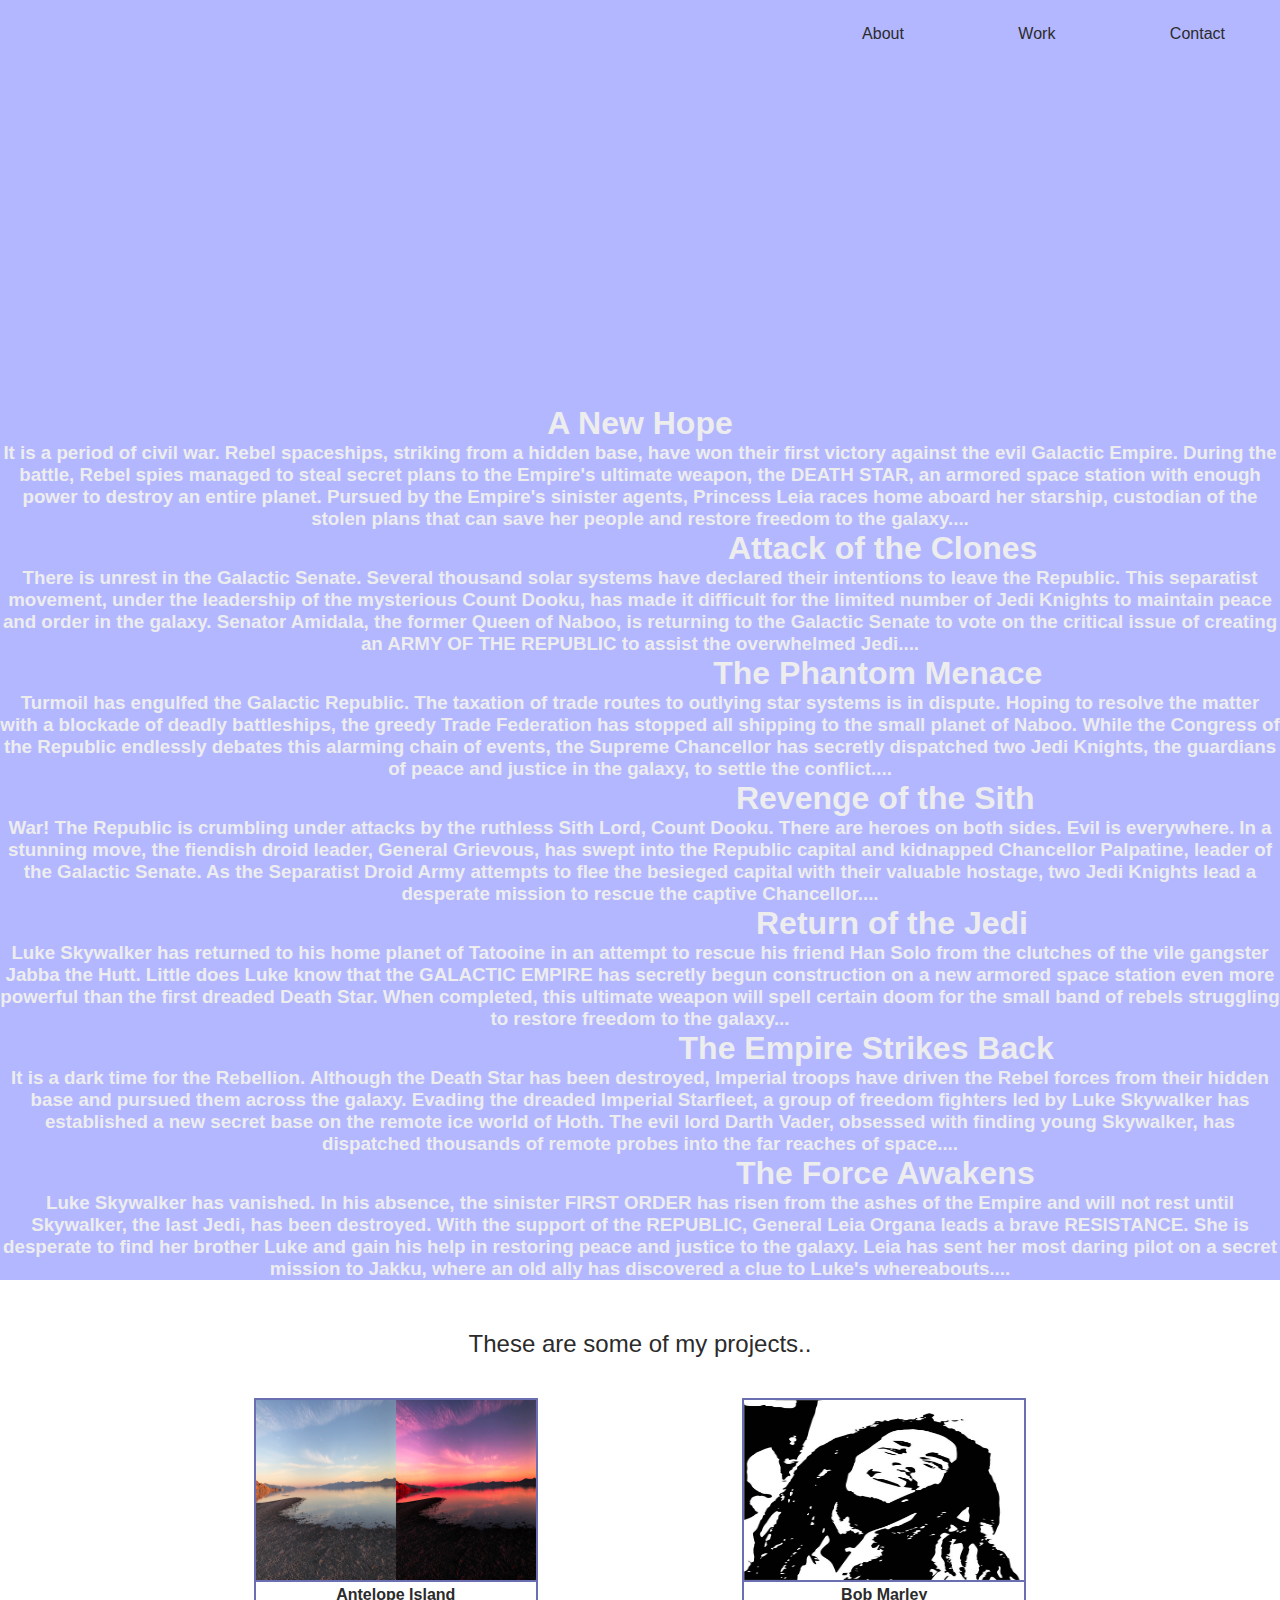
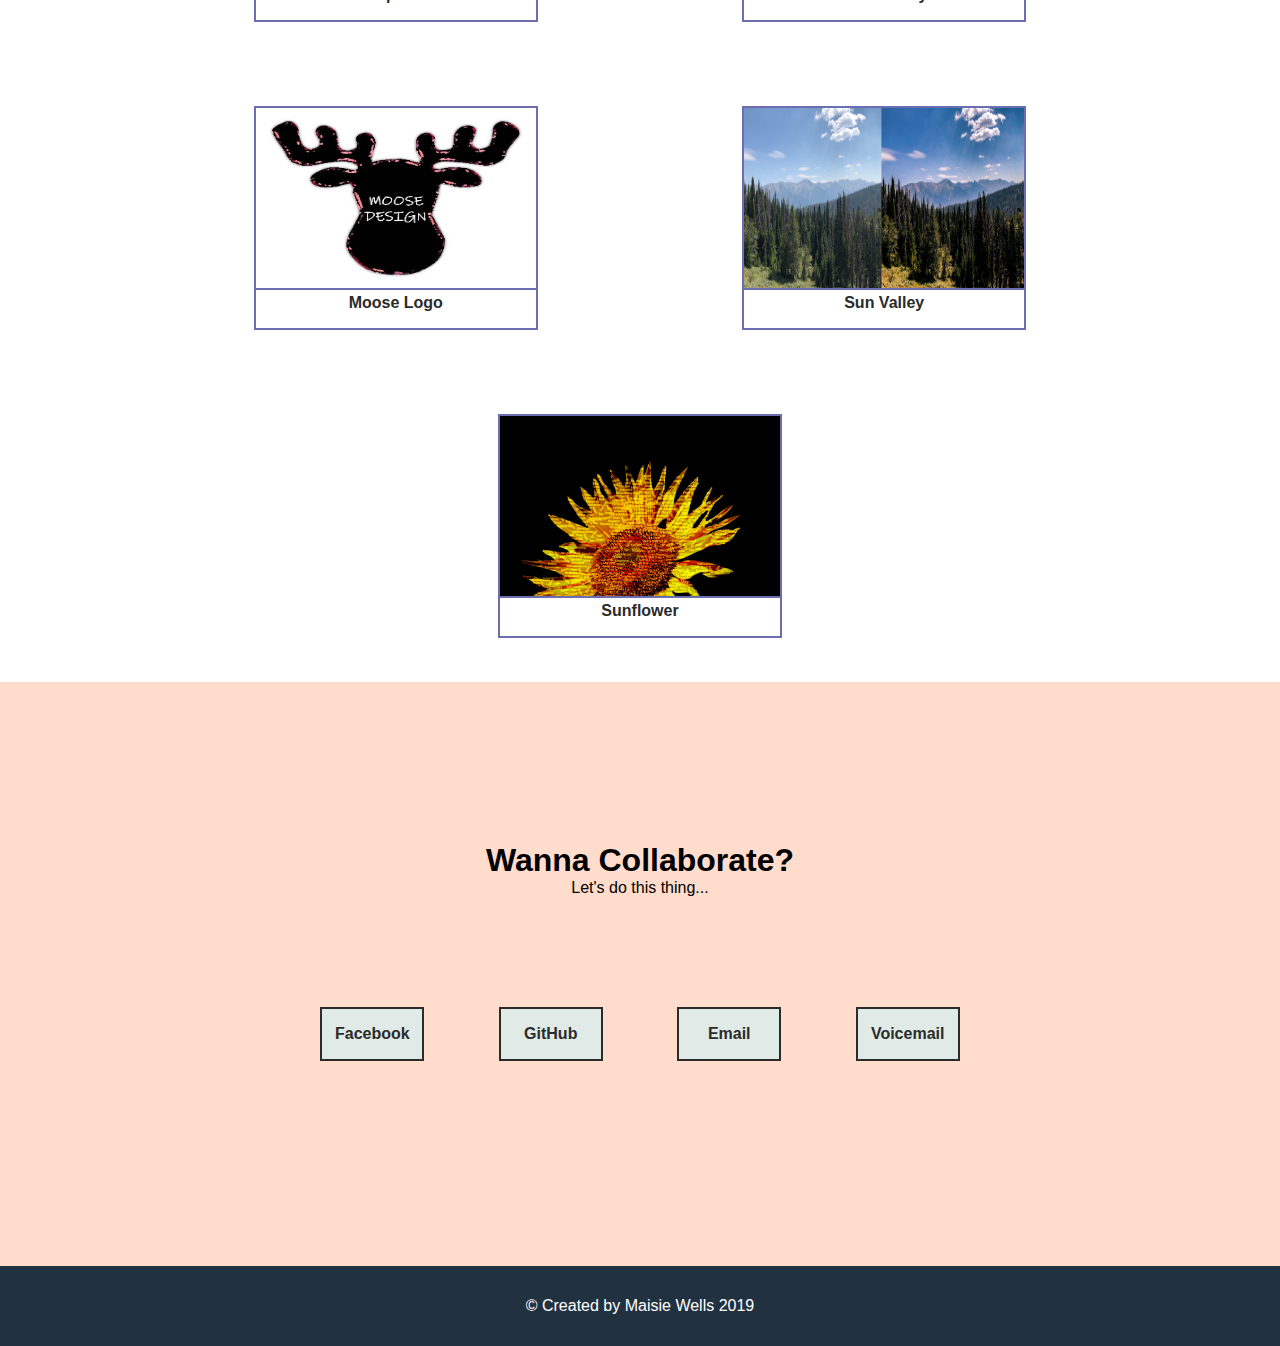
<file: index.html>
<!doctype html>

<html lang="en">
<head>
  <meta charset="utf-8">

  <title>Maisie's Personal Portfolio</title>
  <meta name="description" content="Maisie's Personal Portfolio">
  <meta name="author" content="SitePoint">

  <link rel="stylesheet" href="./main.css">

</head>

<body>
    <nav>
        <ul id='navbar'>
          <li><a href="#welcome-section">About</a></li>
          <li><a href="#projects">Work</a></li>
          <li><a href="#contact">Contact</a></li>
        </ul>
      </nav>

      <div id="welcome-section" class="intro">

        <!-- <h1 class="title">Hey I'm Maisie</h1>
        <p class="crawl">A Web Developer</p> -->
        <div class="starwars">

        </div>



      </div>
      <div id="projects" class="work">
        <h2 class="work-header">These are some of my projects..</h2>
        <a href="https://10778648.wixsite.com/maisiewells" target="_blank" class="project project-tile">
          <img class="project-pic" src="./pictures/antelopeisland.jpg" alt="antelope island">
          <div class="project-title">Antelope Island</div>
        </a>
        <a href="https://10778648.wixsite.com/maisiewells" target="_blank" class="project project-tile">
          <img class="project-pic" src="./pictures/bob marley vectorize.jpg" alt="Bob Marley">
          <div class="project-title"> Bob Marley</div>
        </a>
        <a href="https://10778648.wixsite.com/maisiewells" target="_blank" class="project project-tile">
          <img class="project-pic" src="./pictures/moose logo color.jpg" alt="moose logo">
          <div class="project-title">Moose Logo</div>
        </a>
        <a href="https://10778648.wixsite.com/maisiewells" target="_blank" class="project project-tile">
          <img class="project-pic" src="./pictures/sun valley.jpg" alt="sun valley">
          <div class="project-title">Sun Valley</div>
        </a>
        <a href="https://10778648.wixsite.com/maisiewells" target="_blank" class="project project-tile">
          <img class="project-pic" src="./pictures/subway art.jpg" alt="sunflower">
          <div class="project-title">Sunflower</div>
        </a>

      </div>
      <div id="contact" class="contact">
        <div class="header">
          <h1>Wanna Collaborate?</h1>
          <p>Let's do this thing...</p>
        </div>
        <a href="https://www.facebook.com/doterra/" target="_blank" class="contact-details">Facebook</a>
        <a id='profile-link' href="https://github.com/maisiejwells" target="_blank" class="contact-details">GitHub</a>
        <a href="sweetsunshine@gmail.com" class="contact-details">Email</a>
        <a href="tel:876-983-4102" class="contact-details">Voicemail</a>
      </div>
      <footer>
        <p>&copy; Created by <a target="_blank">Maisie Wells 2019</a></p>
      </footer>

<script src="./main.js" type="module"></script>
<!-- <script src="https://cdn.freecodecamp.org/testable-projects-fcc/v1/bundle.js"></script> -->

</body>
</html>
</file>
<file: main.css>
html,
body {

  font-family: 'Open Sans', sans-serif;
  text-align: center;

}

* {
  margin: 0;
  padding: 0;
  /* display: flex; */
  border: 0px;

}

.intro {

  top: 0;
  background: #B3B7FF;
 min-height: 70vh;
 padding-top: -600vh;
margin-top: -00px;

}
.starwars {
display: flex;
flex-wrap: wrap;
justify-content: space-around;
align-content:space-between;
min-height: 55vh;
padding-top: 45vh;
background-color: #B3B7FF;
color: #ededed;

}
.tile {
width: 400px;
height: 340px;
/* border: 2px solid yellow */
text-align: center;
border: solid 1px black;
margin-bottom: 30px;


/* color:red;
    background:#f0f0f0;
    width:100%;
    height:120px;
    line-height:120px;
    overflow:hidden;
    position:relative; */
}
  /* @keyframes slide {
    from { top:100%; transform: translate(0, 0); }
    to { top: -100%; transform: translate(-100%, 0); }
  }
  @-webkit-keyframes slide {
    from { top:100%; transform: translate(0, 0); }
    to { top: -100%; transform: translate(-100%, 0); }
  } */
/* .crawl {
  position:absolute;
  top:0;
  white-space: nowrap;
  height:120px;
  font-size:15px;
  animation-name: slide;
  animation-duration: 30s;
  animation-timing-function: linear;
  animation-iteration-count: infinite;
  -webkit-animation-name: slide;
  -webkit-animation-duration: 30s;
  -webkit-animation-timing-function:linear;
  -webkit-animation-iteration-count: infinite;
} */

.intro p {
  color: #2B2B2B;

}

nav ul {
  text-align: right;
  position: fixed;
  width: 100%;
  background-color: #B3B7FF;
}

nav ul li {
  display: inline-block;
  margin: 55px;
  margin-bottom: 15px;
  margin-top: 25px;
}

nav ul li a {
  color: #2B2B2B;
  text-decoration: none;
}

nav ul li a:hover {
  color: #2B2B2B;
}

.work {
  padding-top: 60px;
  margin-top: -60px;

}

.work .work-header {
  margin-top: 50px;
  color: #2B2B2B;
  font-weight: normal;
}

.project {
  text-decoration: none;
  color: #2B2B2B;
  display: inline-block;
  overflow: hidden;
  border: 2px solid #6B6FB2;
  height: 220px;
  width: 280px;
  margin: 40px 100px;

}

.project-pic {
  width: 100%;
  height: 180px;
  border-bottom: 2px solid #6B6FB2;
}

.project-title {
  font-weight: bold;
}

.show-all {
  text-decoration: none;
  display: block;
  width: 200px;
  height: 30px;
  margin: 20px auto 90px;
   background: #FFFFFF;
  color: #2B2B2B;
  font-weight: bold;
  font-size: 1em;
  border: 2px solid #2B2B2B;
  border-radius: 4px;
  cursor: pointer;
  padding-top:10px;
}


.show-all:hover {
  background: #FFFFFF;
  color: #FFDCCC;
}

@media only screen and (max-width: 500px) {
  nav ul {
    text-align: center;
  }
  nav ul li {
    margin: 20px;
  }
  .project {
    margin: 40px 0;
  }
}

.contact {
  background: #FFDCCC;
  padding-bottom: 160px;
}

.header {
  padding: 160px 0 110px;
}

.contact-details {
  display: inline-block;
  font-weight: bold;
  margin: 0 35px 45px 35px;
  list-style-type: none;
  border: 2px solid #2B2B2B;
  /* border-radius: 50%; */
  width: 100px;
  height: 50px;
  line-height: 50px;
  background: #e0ebe8;
  color: #2B2B2B;
  text-decoration: none;
}

.contact-details:hover {
  background: #E4F1FE;
  color: #6B6FB2;
}

footer {
  padding: 20px;
  background: #22313F;
  color: white;
  line-height: 40px;
}

footer a {
  color: white;
}

@media only screen and (max-width: 367px) {
  /*    #contact{
    min-height:1100px;
  } */
  .contact-details {
    border: 2px solid #90C695;
    border-radius: 0;
    width: 90px;
    height: 20px;
    padding: 10px;
    line-height: normal;
  }
}
</file>
